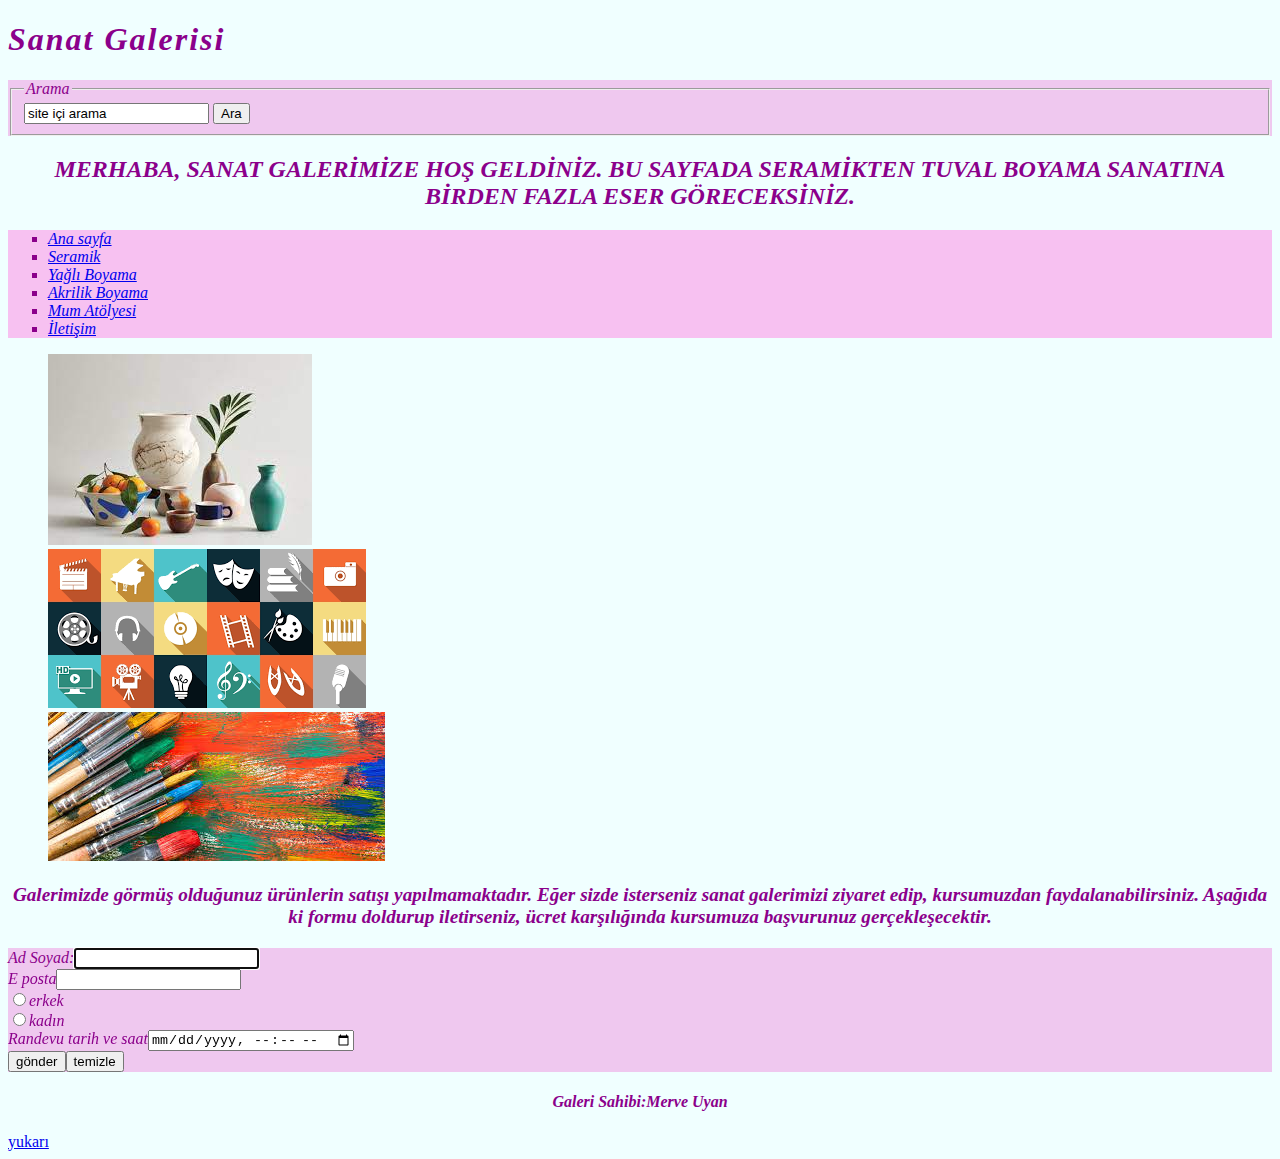
<file: html/index.html>
<!DOCTYPE html>
<html>
    <head>
        <meta charset="utf-8">
        <title>Sanat Galerisi</title>
    </head>
    <link rel="stylesheet" href="KutuAyarlari.css"/>
    <link rel="img" href="Resimayarlari.css"/>
    <body>
        <em><h1>Sanat Galerisi</h1></em>
        <form action="#" method="post">
            <fieldset>
            <legend>Arama</legend>
            <input type="text" value="site içi arama">
            <input type="submit" id="search" value="Ara">
            </fieldset>
        </form>
<h2>MERHABA, SANAT GALERİMİZE HOŞ GELDİNİZ. BU SAYFADA SERAMİKTEN TUVAL BOYAMA SANATINA BİRDEN FAZLA ESER GÖRECEKSİNİZ.</h2>
<nav>
    <ul type="square">
        <li><a href="index.html">Ana sayfa</a></li>
        <li><a href="seramik.html">Seramik</a></li>
        <li><a href="yağliboyama.html">Yağlı Boyama</a></li>
        <li><a href="akrilikboyama.html">Akrilik Boyama</a></li>
        <li><a href="mumyapimi.html">Mum Atölyesi</a></li>
        <li><a href="iletişim.html">İletişim</a></li>
    </ul>
</nav>
<figure><img src="resimler/download.jpg"><br/>
<img src="resimler/sanat.png"><br/>
<img src="resimler/images.jpg"></figure>
<p>Galerimizde görmüş olduğunuz ürünlerin satışı yapılmamaktadır. Eğer sizde isterseniz sanat galerimizi ziyaret edip, kursumuzdan faydalanabilirsiniz. Aşağıda ki formu doldurup iletirseniz, ücret karşılığında kursumuza başvurunuz gerçekleşecektir.</p>
<form action="uye.html" method="post">
    <label>Ad Soyad:</label><input type="text" name="ad" autofocus required><br/>
    <label>E posta</label><input type="email" name="email" required><br/>
    <input type="radio" name="cinsiyet" value="erkek">erkek<br/>
    <input type="radio" name="cinsiyet" value="kadın">kadın<br/>
    <label>Randevu tarih ve saat</label><input type="datetime-local" name="Kurstarih"><br/>
    <input type="submit" value="gönder"><input type="reset" value="temizle">
</form>
<footer>
    <h4>Galeri Sahibi:Merve Uyan</h4>
    <a href="index.html">yukarı</a>
</footer>
    </body>
</html>
</file>
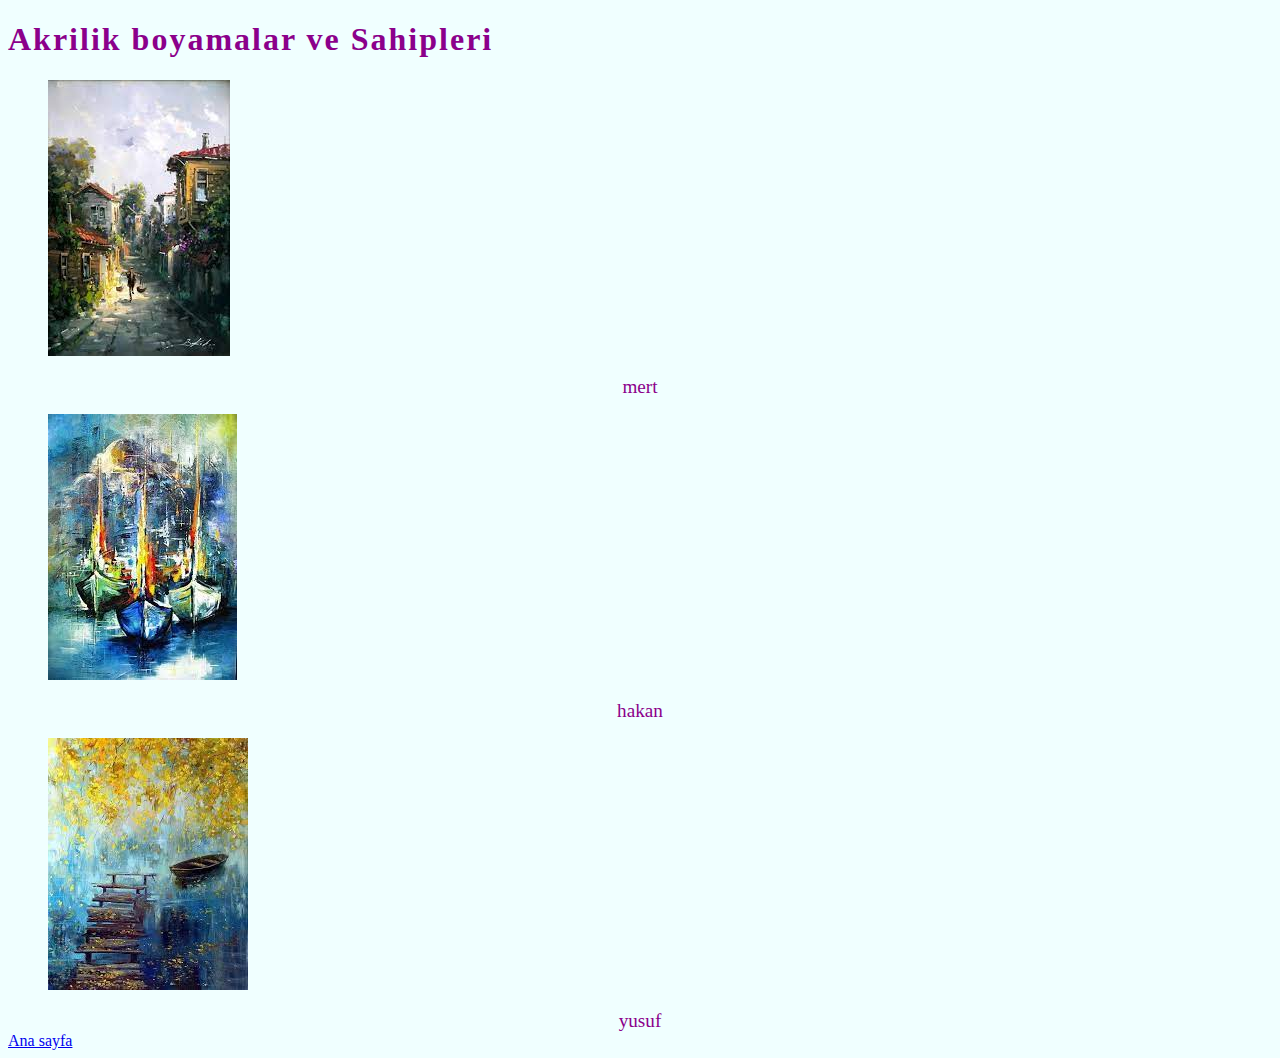
<file: html/akrilikboyama.html>
<!DOCTYPE html>
<html>
    <head>
        <title>akrilik boyama</title>
    </head>
    <link rel="stylesheet" href="KutuAyarlari.css"/>
    <link rel="img" href="Resimayarlari.css"/>
    <body>
        <h1>Akrilik boyamalar ve Sahipleri</h1>
        <figure><img src="resimler/akrilik1.jfif"></figure>
        <figcaption>mert</figcaption>
        <figure><img src="resimler/akrilik2.jfif"></figure>
        <figcaption>hakan</figcaption>
        <figure><img src="resimler/akrilik3.jfif"></figure>
        <figcaption>yusuf</figcaption>
    </body>
    <a href="index.html">Ana sayfa</a>
</html>
</file>
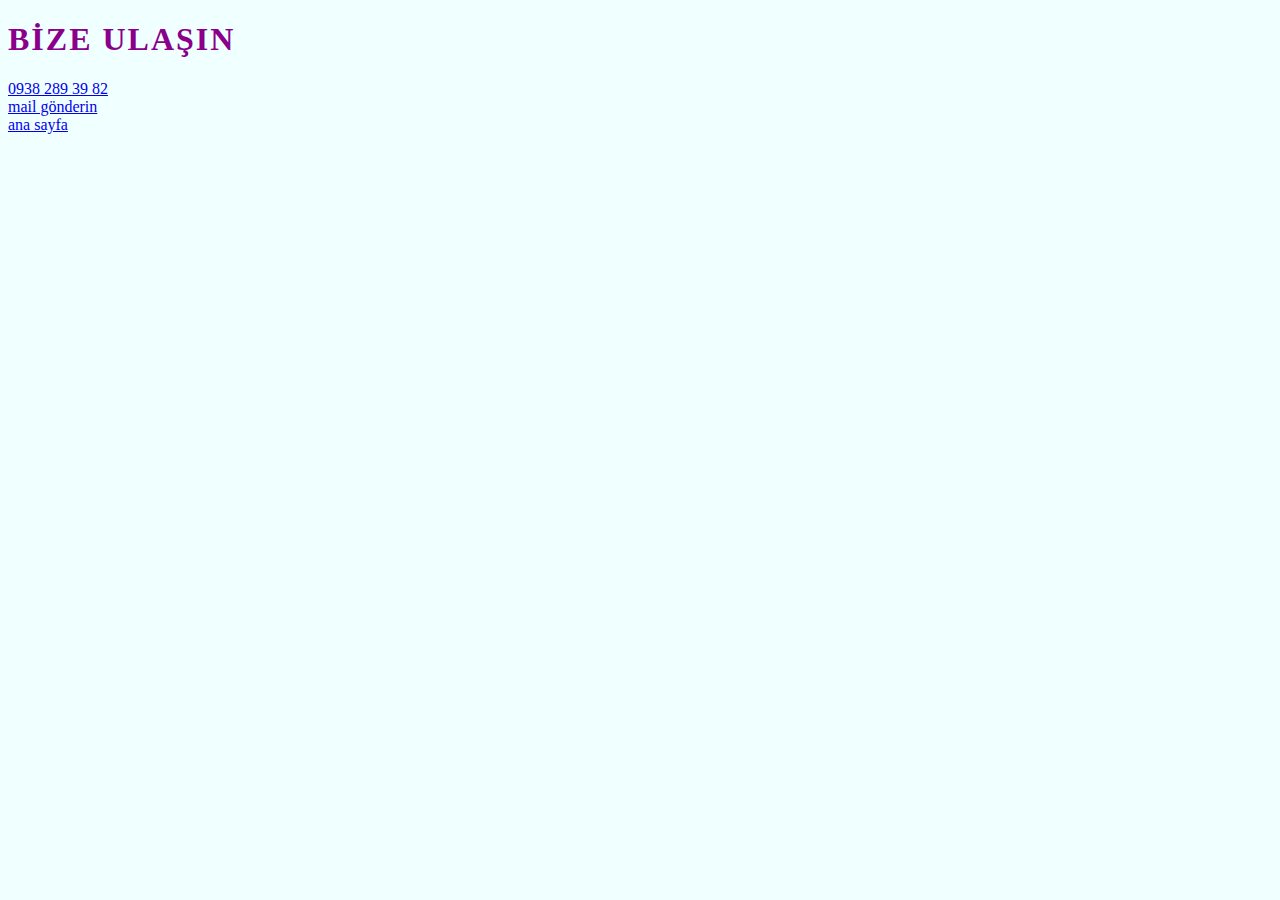
<file: html/iletişim.html>
<!DOCTYPE html>
<html>
    <head>
        <title>iletişim</title>
    </head>
    <link rel="stylesheet" href="KutuAyarlari.css"/>
    <link rel="img" href="Resimayarlari.css"/>
    <h1>BİZE ULAŞIN</h1>
    <a href="tel:06543345675">0938 289 39 82</a><br/>
    <a href="mailto:muyan1634@gmail.com">mail gönderin</a> <br/>
    <a href="index.html">ana sayfa</a>
</html>
</file>
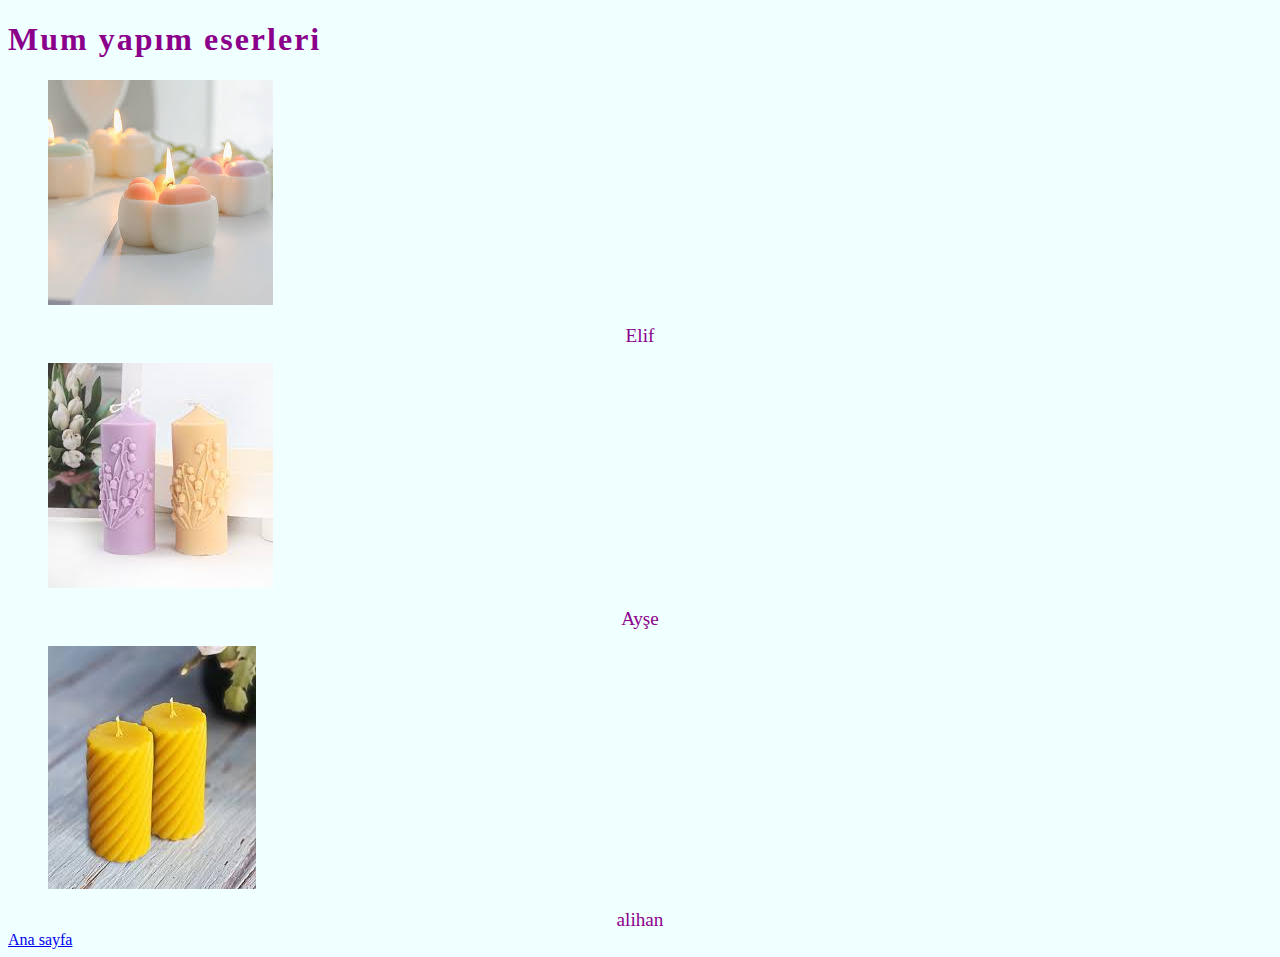
<file: html/mumyapimi.html>
<!DOCTYPE html>
<html>
    <head>
        <title>mum yapımı</title>
    </head>
    <link rel="stylesheet" href="KutuAyarlari.css"/>
    <link rel="img" href="Resimayarlari.css"/>
    <body>
        <h1>Mum yapım eserleri</h1>
        <figure><img src="resimler/mum1.jfif"></figure>
        <figcaption>Elif</figcaption>
        <figure><img src="resimler/mum2.jfif"></figure>
        <figcaption>Ayşe</figcaption>
        <figure><img src="resimler/mum3.jfif"></figure>
        <figcaption>alihan</figcaption>
    </body>
    <a href="index.html">Ana sayfa</a>
</html>
</file>
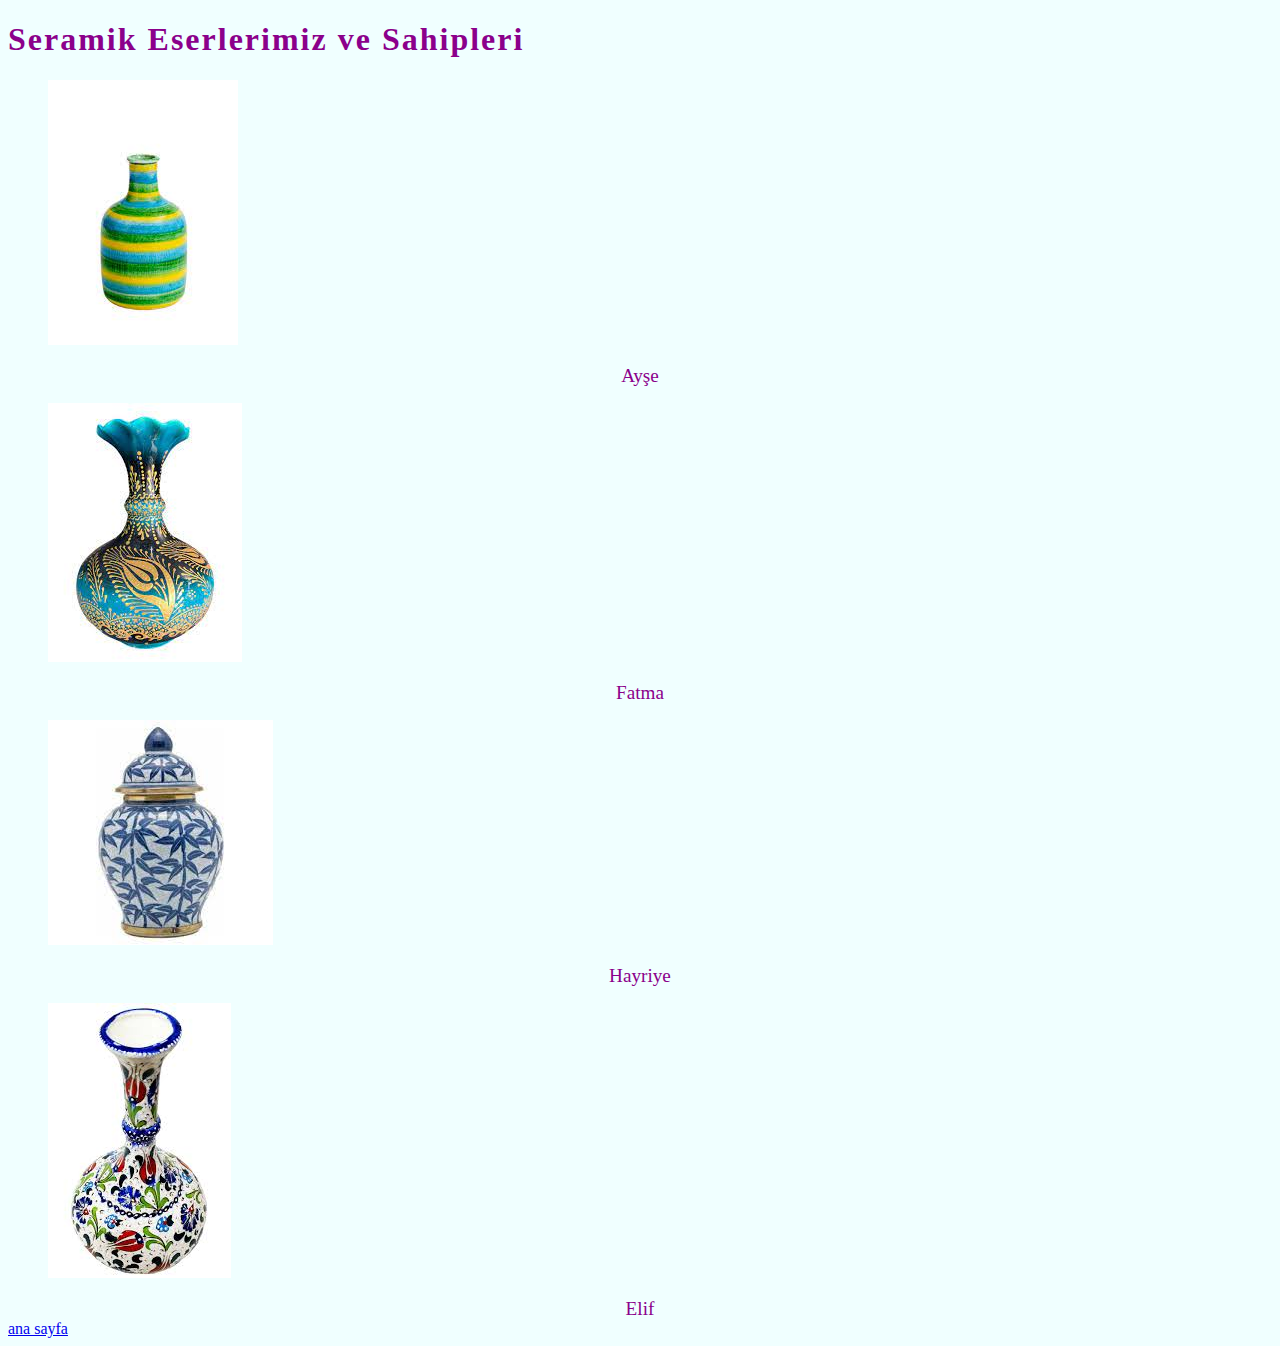
<file: html/seramik.html>
<!DOCTYPE html>
<html>
    <head>
        <title>seramik</title>
    </head>
    <link rel="stylesheet" href="KutuAyarlari.css"/>
    <link rel="img" href="Resimayarlari.css"/>
    <body>
        <h1>Seramik Eserlerimiz ve Sahipleri</h1>
        <figure><img src="resimler/seramik 3.jfif"></figure>
        <figcaption>Ayşe</figcaption>
        <figure><img src="resimler/seramik2.jfif"></figure>
        <figcaption>Fatma</figcaption>
        <figure><img src="resimler/seramik.jpg"></figure>
        <figcaption>Hayriye</figcaption>
        <figure><img src="resimler/seramik4.jfif"></figure>
        <figcaption>Elif</figcaption>
    </body>
    <a href="index.html">ana sayfa</a>
</html>
</file>
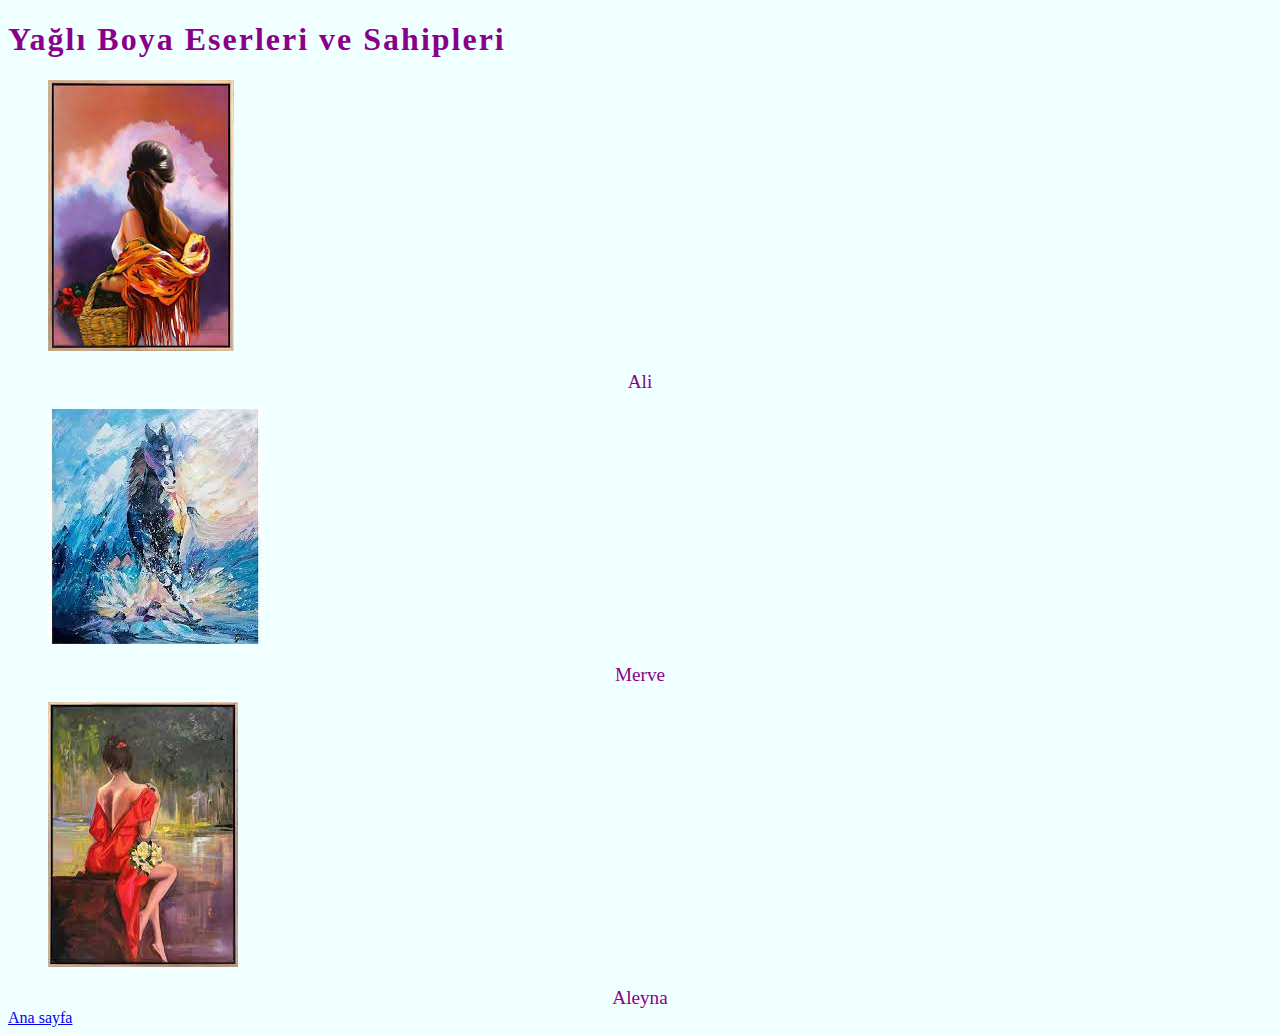
<file: html/yağliboyama.html>
<!DOCTYPE html>
<html>
    <head>
        <title>yağlı boyama</title>
    </head>
    <link rel="stylesheet" href="KutuAyarlari.css"/>
    <link rel="img" href="Resimayarlari.css"/>
    <body>
        <h1>Yağlı Boya Eserleri ve Sahipleri</h1>
        <figure><img src="resimler/yağlıboya1.jfif"></figure>
        <figcaption>Ali</figcaption>
        <figure><img src="resimler/yağlıboya2.jfif"></figure>
        <figcaption>Merve</figcaption>
        <figure><img src="resimler/yağlıboya3.jfif"></figure>
        <figcaption>Aleyna</figcaption>
    </body>
    <a href="index.html">Ana sayfa</a>
</html>
</file>
<file: html/KutuAyarlari.css>
body{
    background-color:azure;
}
h1{
    color: darkmagenta;
   font-weight: bold;
 letter-spacing: 2px;
    }
form{
    color:darkmagenta;
    background-color: rgb(239, 200, 239);
    font-size: medium;
    font-style: italic;
   }
h2{
    color: darkmagenta;
    font-style: italic;
    text-align: center;
}
li{
    color: darkmagenta;
    font-style: italic;

}
nav{
    background-color: rgb(247, 193, 241);
}
p{
    color: darkmagenta;
    font-size: larger;
    font-style: italic;
    text-align: center;
    font-weight: bold;
}
h4{
    color: darkmagenta;
    font-style: italic;
    text-align: center;
}
figcaption{
    color: darkmagenta;
    font-size: larger;
    text-align: center;
}
</file>
<file: html/Resimayarlari.css>
img{
    width: 800px;
    height: 500px;
    border-radius: 3px;
}
</file>
